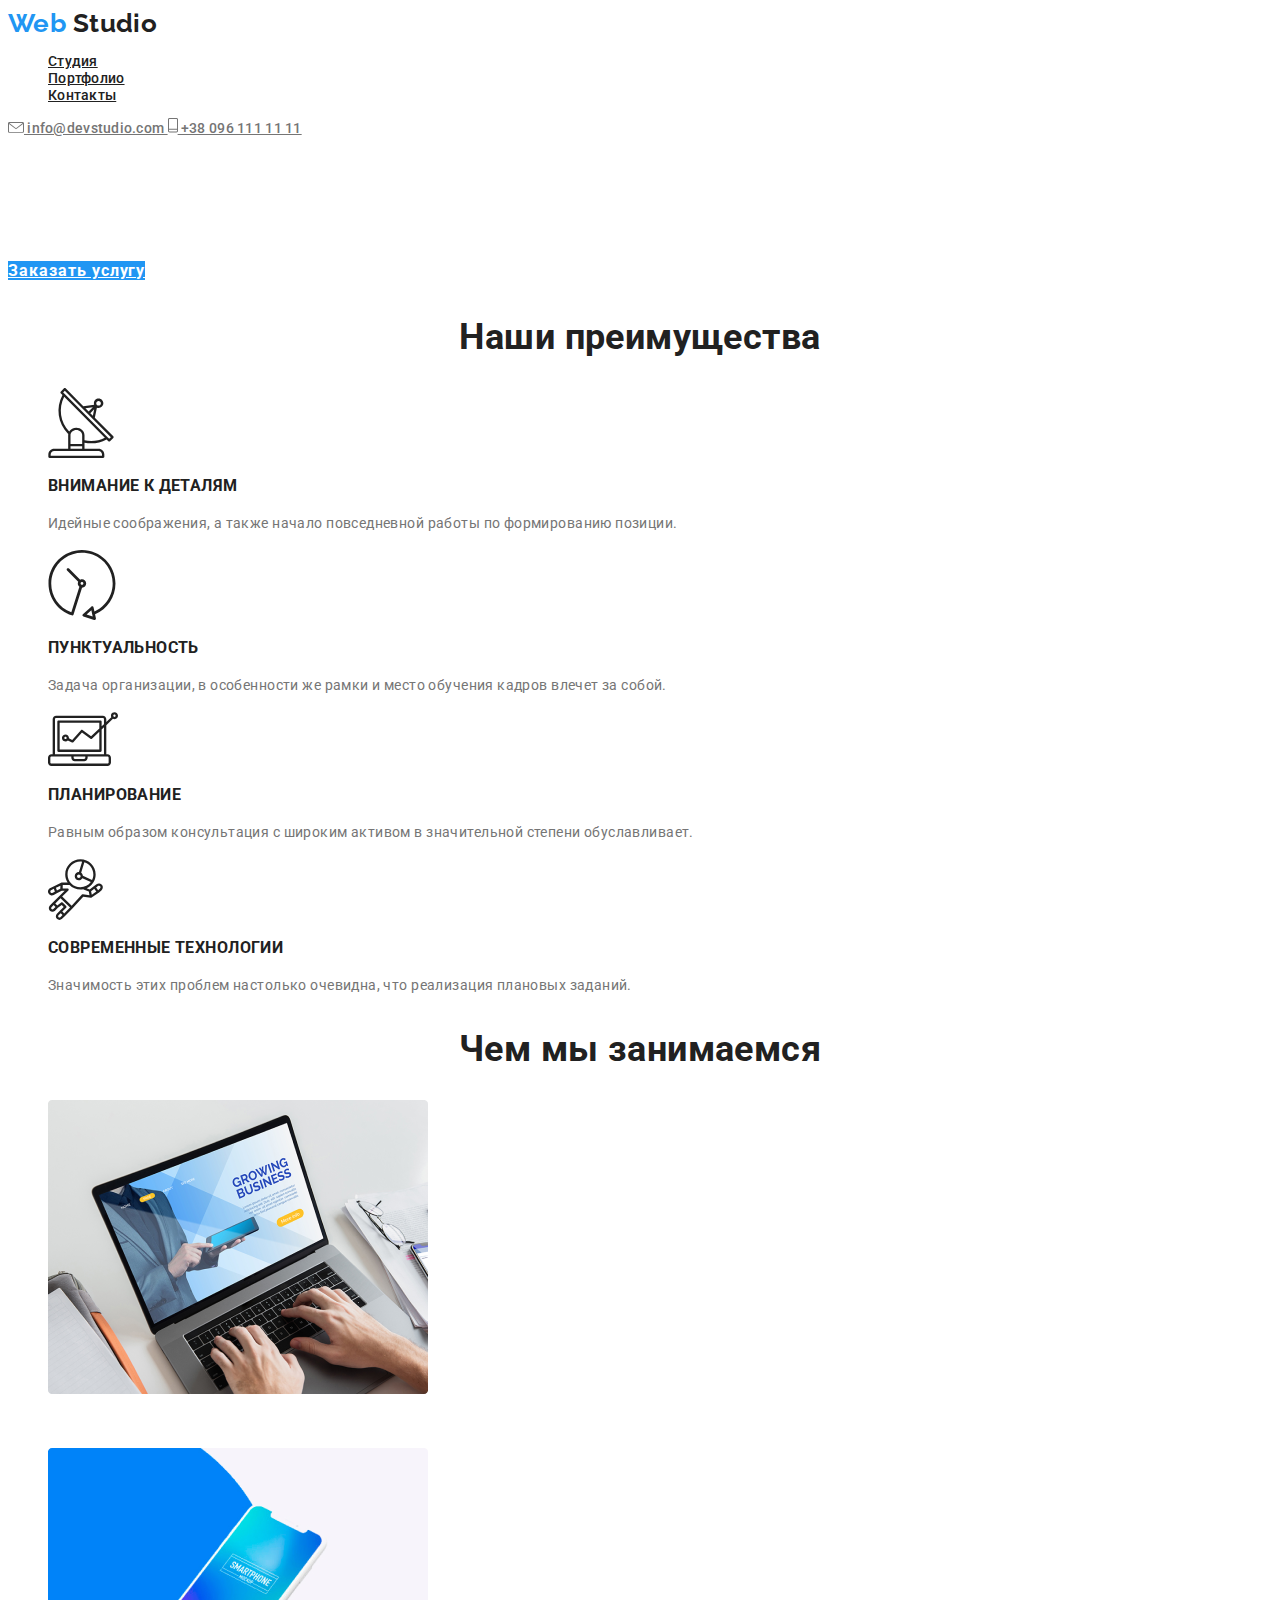
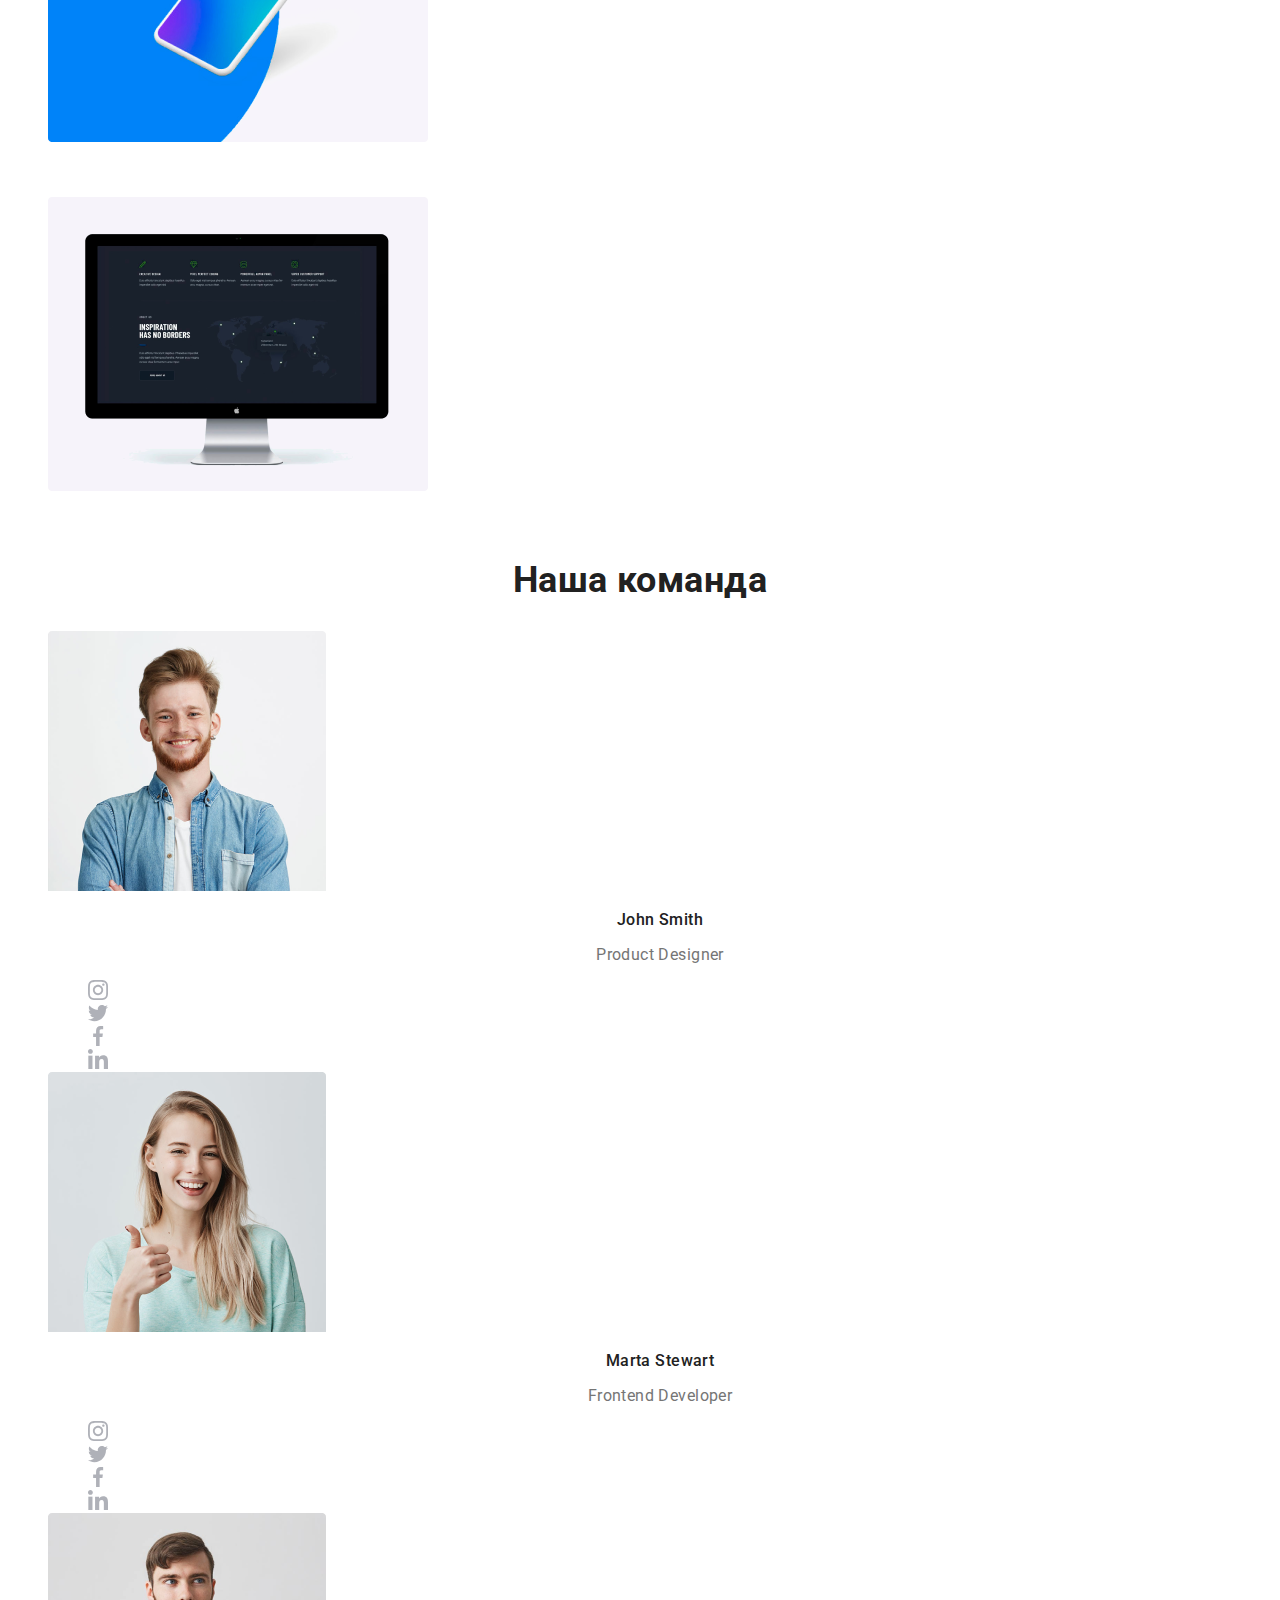
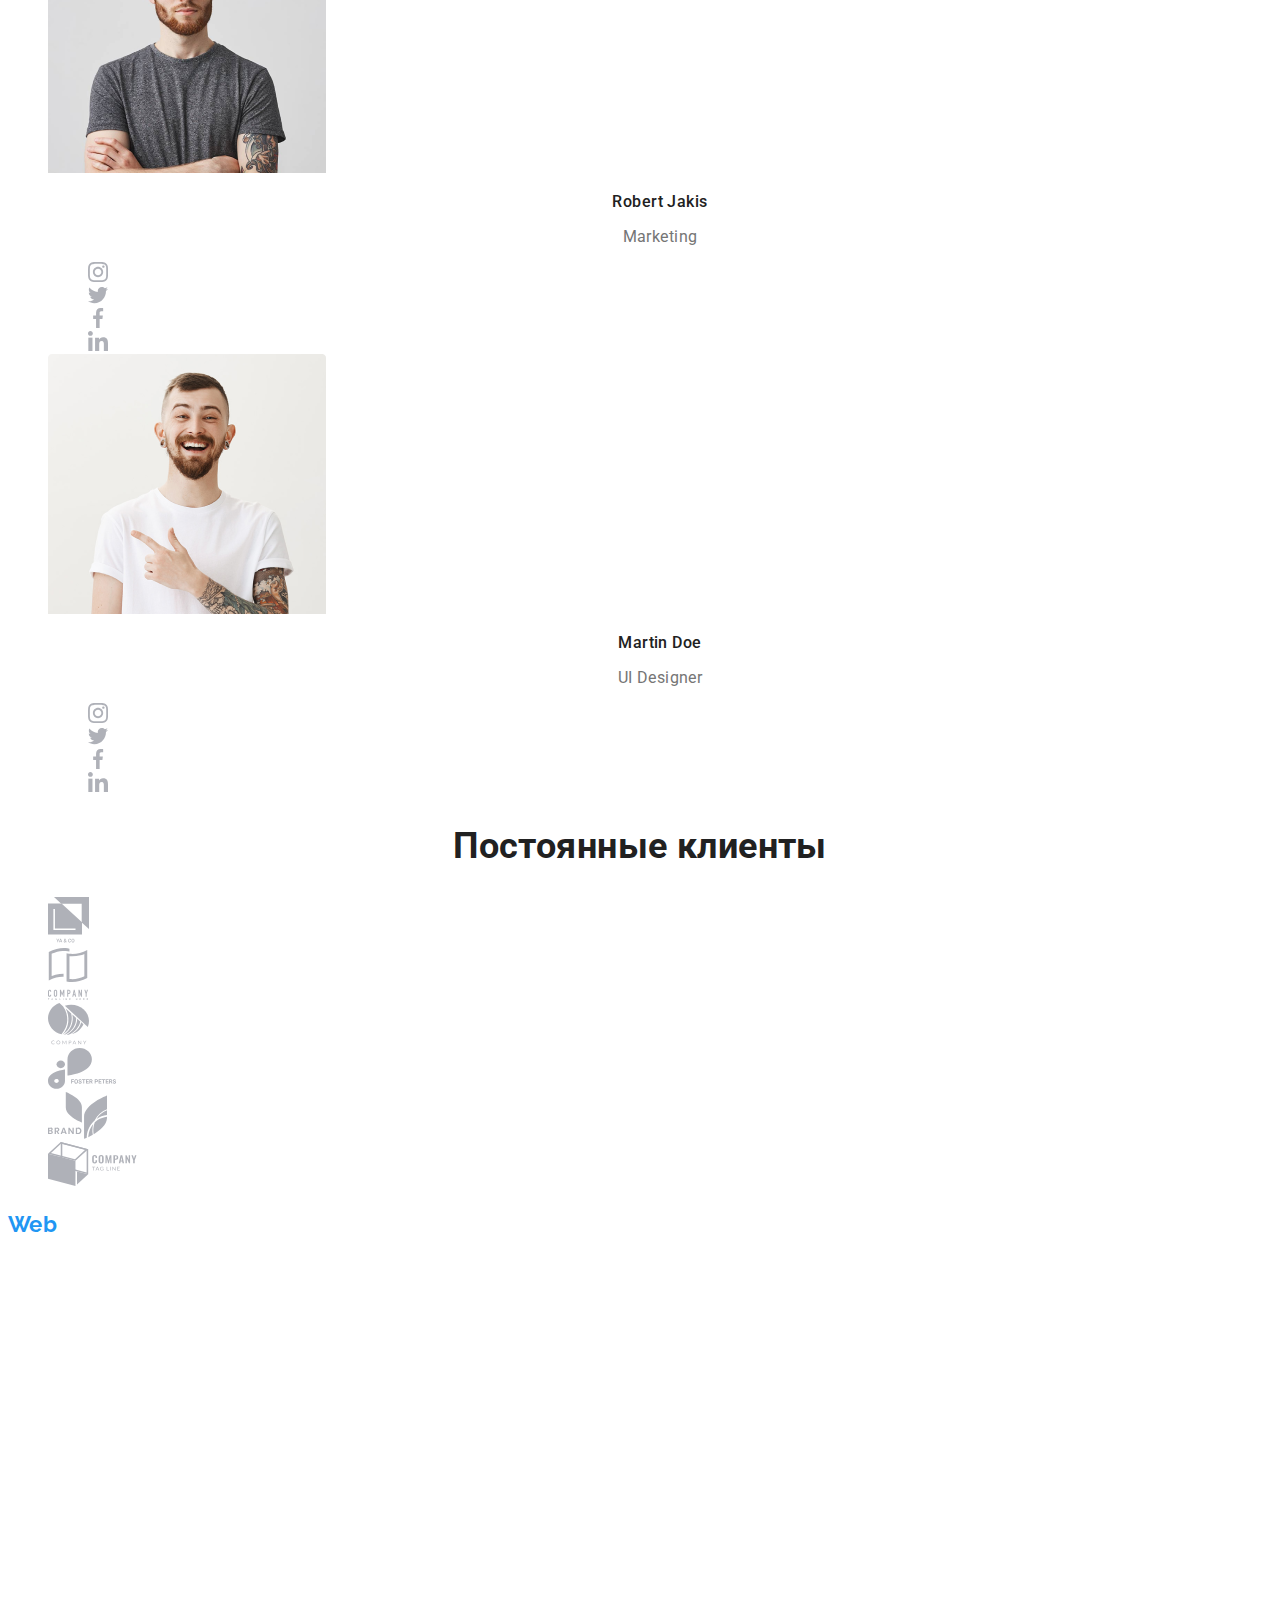
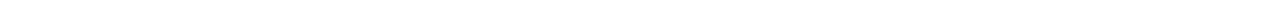
<file: index.html>
<!DOCTYPE html>
<html lang="ru">
  <head>
    <meta charset="UTF-8" />
    <meta name="viewport" content="width=device-width, initial-scale=1.0" />
    <title>Document</title>
    <link
      rel="stylesheet"
      href="https://fonts.googleapis.com/css2?family=Raleway:wght@700&family=Roboto:wght@500;700;900"
    />
    <link rel="stylesheet" href="./css/main.css" />
  </head>
  <body>
    <!--Шапка-->
    <header>
      <a href="/" class="logo">
        <span class="logo-web">Web</span>
        Studio</a
      >
      <nav>
        <ul class="site-nav">
          <li><a href="">Студия</a></li>
          <li><a href="./portfolio.html">Портфолио</a></li>
          <li><a href="">Контакты</a></li>
        </ul>
      </nav>
      <a href="mailto:info@devstudio.com" class="contacts">
        <img src="./images/envelope-icon.svg" alt="Конверт" />
        info@devstudio.com
      </a>
      <a href="tel:+380961111111" class="contacts">
        <img src="./images/phone-icon.svg" alt="Телефон" />
        +38 096 111 11 11
      </a>
    </header>
    <main>
      <!--Герой-->
      <section class="hero">
        <h1 class="hero-title">эффективные решения для вашего бизнеса</h1>
        <a href="" class="button primary">Заказать услугу</a>
      </section>

      <!--Преимущества-->
      <section class="section">
        <h2 class="section-title">Наши преимущества</h2>
        <ul class="advantages-list">
          <li>
            <img src="./images/antenna.svg" alt="Антенна" />
            <h3 class="title">Внимание к деталям</h3>
            <p class="text">
              Идейные соображения, а также начало повседневной работы по
              формированию позиции.
            </p>
          </li>
          <li>
            <img src="./images/clock.svg" alt="Часы" />
            <h3 class="title">Пунктуальность</h3>
            <p class="text">
              Задача организации, в особенности же рамки и место обучения кадров
              влечет за собой.
            </p>
          </li>
          <li>
            <img src="./images/notebook.svg" alt="Ноутбук" />
            <h3 class="title">Планирование</h3>
            <p class="text">
              Равным образом консультация с широким активом в значительной
              степени обуславливает.
            </p>
          </li>
          <li>
            <img src="./images/astronaut.svg" alt="Астронавт" />
            <h3 class="title">Современные технологии</h3>
            <p class="text">
              Значимость этих проблем настолько очевидна, что реализация
              плановых заданий.
            </p>
          </li>
        </ul>
      </section>
      <!--Чем мы занимаемся-->
      <section class="section">
        <h2 class="section-title">Чем мы занимаемся</h2>
        <ul class="we-do">
          <li>
            <img src="./images/notebook-adv.png" alt="Ноутбук" />
            <h3 class="title">Десктопные приложения</h3>
          </li>
          <li>
            <img src="./images/phone-adv.png" alt="Смартфон" />
            <h3 class="title">Мобильные приложения</h3>
          </li>
          <li>
            <img src="./images/imac-adv.png" alt="Компьютер" />
            <h3 class="title">Дизайнерские решения</h3>
          </li>
        </ul>
      </section>
      <!--Наша команда-->
      <section class="section">
        <h2 class="section-title">Наша команда</h2>
        <ul class="team">
          <li>
            <img
              src="./images/John-designer.png"
              alt="Фото продуктового дизайнера"
            />
            <h3 class="worker">John Smith</h3>
            <p class="profession">Product Designer</p>
            <ul>
              <li>
                <a href="">
                  <img src="./images/instagram.svg" alt="Instagram" />
                </a>
              </li>
              <li>
                <a href="">
                  <img src="./images/twitter.svg" alt="Twitter" />
                </a>
              </li>
              <li>
                <a href="">
                  <img src="./images/facebook.svg" alt="Facebook" />
                </a>
              </li>
              <li>
                <a href="">
                  <img src="./images/linkedin.svg" alt="LinkedIn" />
                </a>
              </li>
            </ul>
          </li>
          <li>
            <img
              src="./images/Marta-frontend.png"
              alt="Фото фронтенд разработчика"
            />
            <h3 class="worker">Marta Stewart</h3>
            <p class="profession">Frontend Developer</p>
            <ul>
              <li>
                <a href="">
                  <img src="./images/instagram.svg" alt="Instagram" />
                </a>
              </li>
              <li>
                <a href="">
                  <img src="./images/twitter.svg" alt="Twitter" />
                </a>
              </li>
              <li>
                <a href="">
                  <img src="./images/facebook.svg" alt="Facebook" />
                </a>
              </li>
              <li>
                <a href="">
                  <img src="./images/linkedin.svg" alt="LinkedIn" />
                </a>
              </li>
            </ul>
          </li>
          <li>
            <img src="./images/Robert-marketing.png" alt="Фото маркетолога" />
            <h3 class="worker">Robert Jakis</h3>
            <p class="profession">Marketing</p>
            <ul>
              <li>
                <a href="">
                  <img src="./images/instagram.svg" alt="Instagram" />
                </a>
              </li>
              <li>
                <a href="">
                  <img src="./images/twitter.svg" alt="Twitter" />
                </a>
              </li>
              <li>
                <a href="">
                  <img src="./images/facebook.svg" alt="Facebook" />
                </a>
              </li>
              <li>
                <a href="">
                  <img src="./images/linkedin.svg" alt="LinkedIn" />
                </a>
              </li>
            </ul>
          </li>
          <li>
            <img src="./images/Martin-ui.png" alt="Фото дизайнера" />
            <h3 class="worker">Martin Doe</h3>
            <p class="profession">UI Designer</p>
            <ul>
              <li>
                <a href="">
                  <img src="./images/instagram.svg" alt="Instagram" />
                </a>
              </li>
              <li>
                <a href="">
                  <img src="./images/twitter.svg" alt="Twitter" />
                </a>
              </li>
              <li>
                <a href="">
                  <img src="./images/facebook.svg" alt="Facebook" />
                </a>
              </li>
              <li>
                <a href="">
                  <img src="./images/linkedin.svg" alt="LinkedIn" />
                </a>
              </li>
            </ul>
          </li>
        </ul>
      </section>
      <!--Клиенты-->
      <section class="section">
        <h2 class="section-title">Постоянные клиенты</h2>
        <ul>
          <li>
            <a href="">
              <img src="./images/client-1.svg" alt="Постоянные клиент" />
            </a>
          </li>
          <li>
            <a href="">
              <img src="./images/client-2.svg" alt="Постоянный клиент" />
            </a>
          </li>
          <li>
            <a href="">
              <img src="./images/client-3.svg" alt="Постоянный клиент" />
            </a>
          </li>
          <li>
            <a href="">
              <img src="./images/client-4.svg" alt="Постоянный клиент" />
            </a>
          </li>
          <li>
            <a href="">
              <img src="./images/client-5.svg" alt="Постоянный клиент" />
            </a>
          </li>
          <li>
            <a href="">
              <img src="./images/client-6.svg" alt="Постоянный клиент" />
            </a>
          </li>
        </ul>
      </section>
    </main>
    <footer>
      <p class="footer-logo">
        <span class="logo-web">Web</span>
        Studio
      </p>
      <address class="footer-address">
        г. Киев, пр-т Леси Украинки, 26 <br />
        <a href="mailto:info@example.com" class="footer-contacts"
          >info@example.com</a
        ><br />
        <a href="tel:+380991111111" class="footer-contacts">+38 099 111 11 11</a
        ><br />
      </address>
      <p class="call-action">присоединяйтесь</p>
      <ul>
        <li>
          <a href="">
            <img src="./images/instagram-elipse.svg" alt="Наш Instagram" />
          </a>
        </li>
        <li>
          <a href="">
            <img src="./images/twitter-elipse.svg" alt="Наш Twitter" />
          </a>
        </li>
        <li>
          <a href="">
            <img src="./images/facebook-elipse.svg" alt="Наш Facebook" />
          </a>
        </li>
        <li>
          <a href="">
            <img src="./images/linkedin-elipse.svg" alt="Наш LinkedIn" />
          </a>
        </li>
      </ul>
      <p class="developed-by">2020 | Developed by GoIT Students</p>
    </footer>
  </body>
</html>
</file>
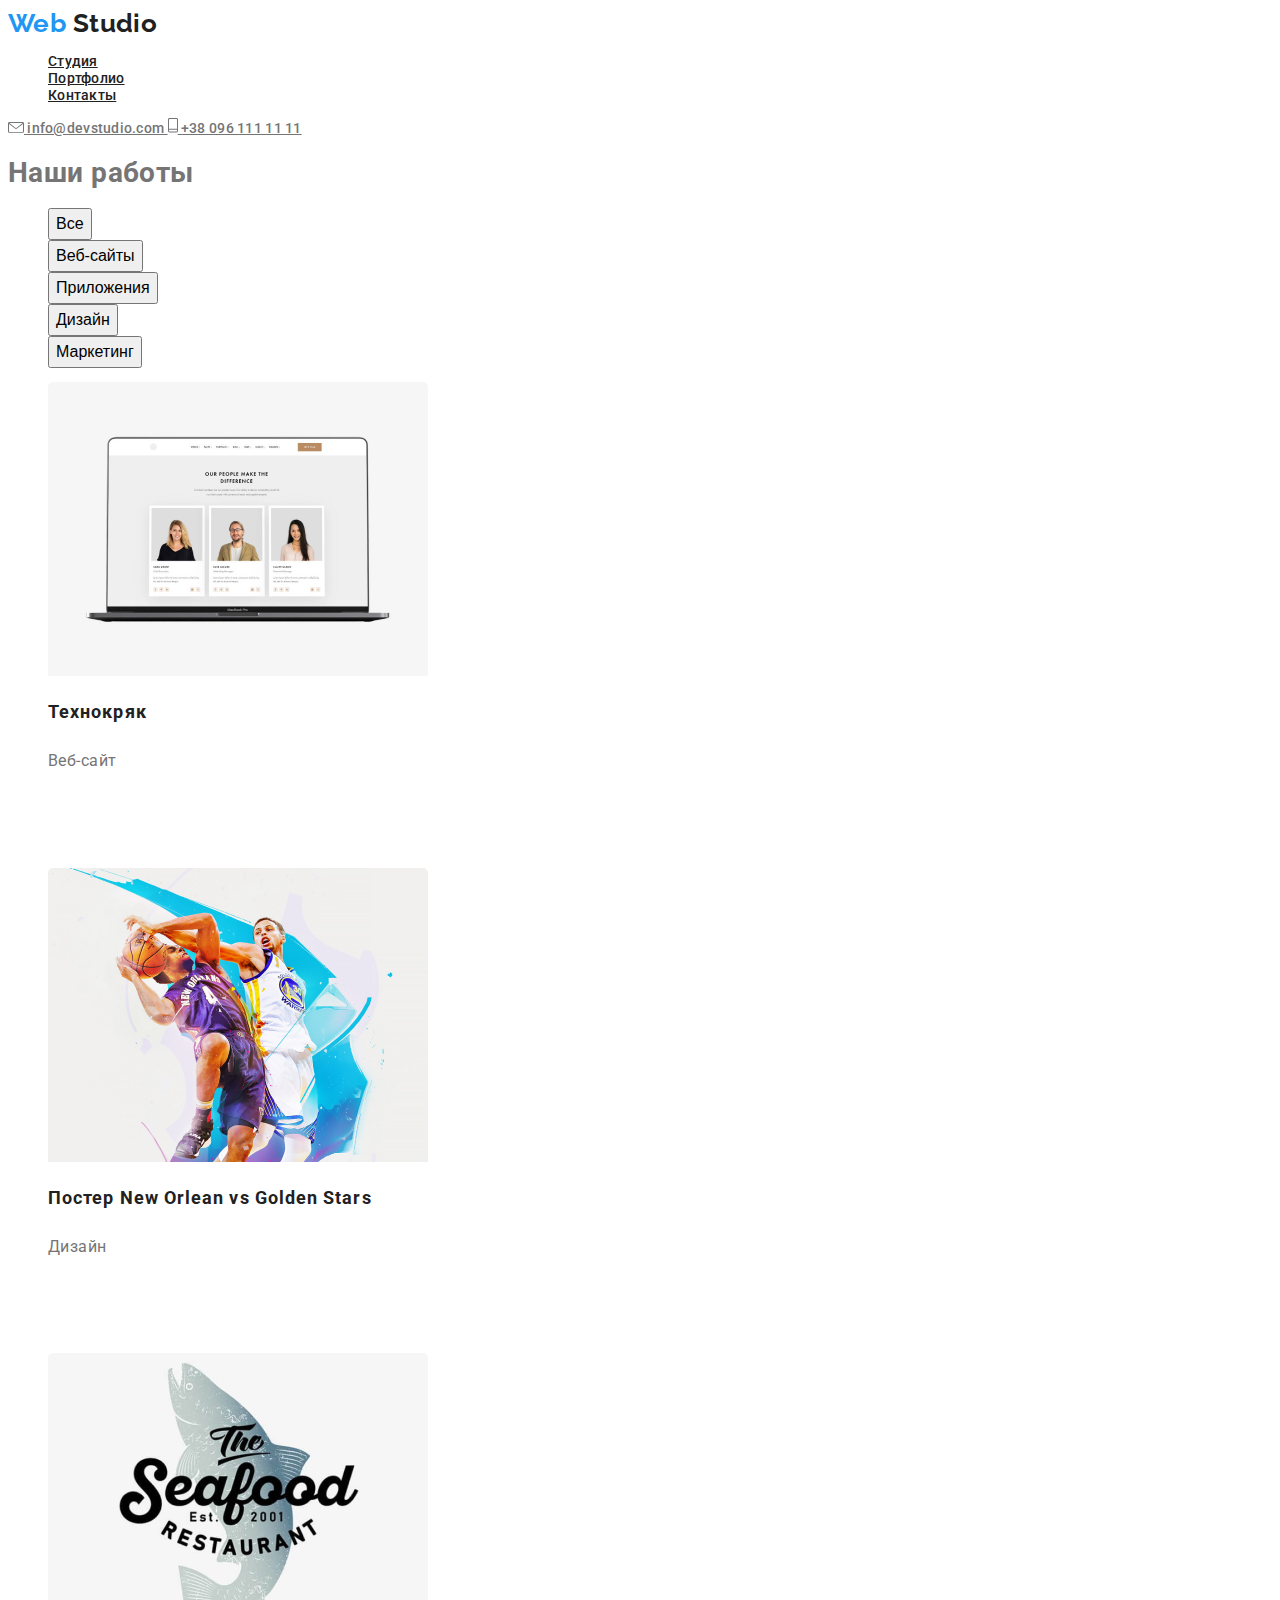
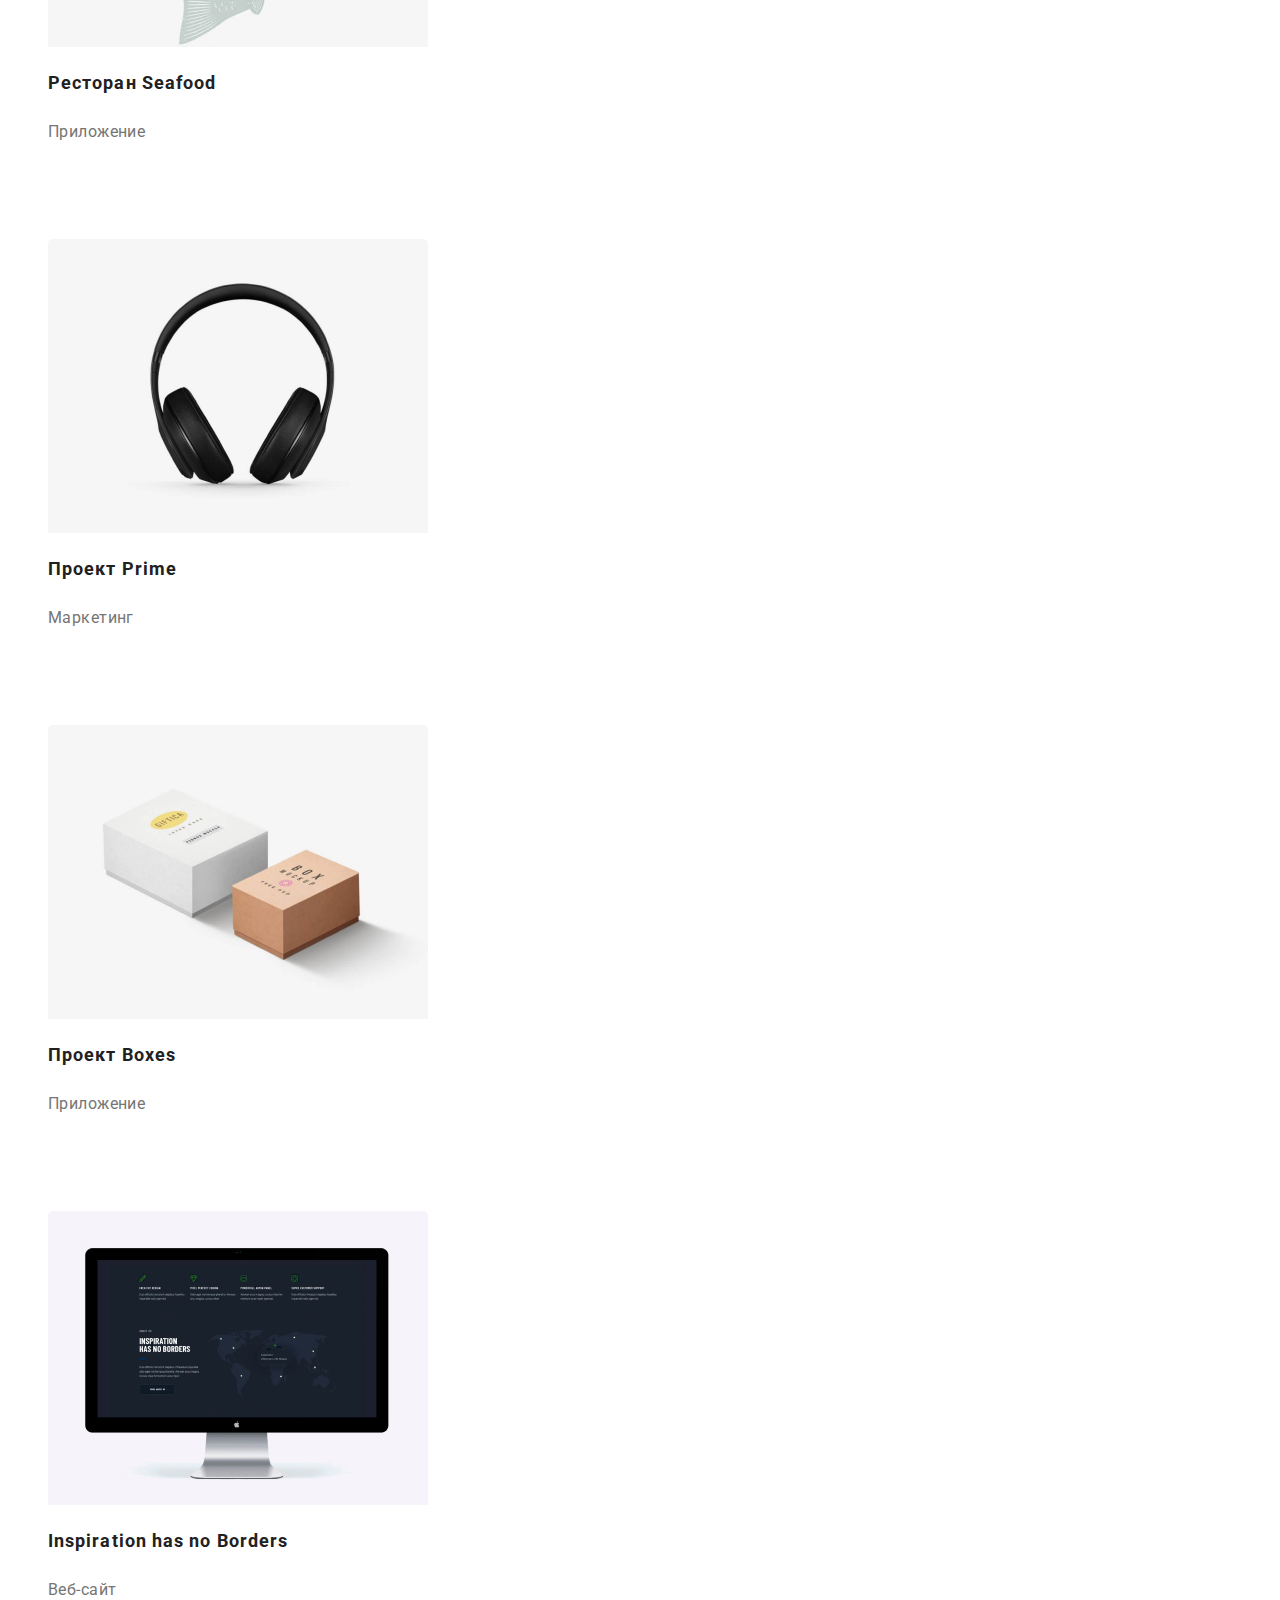
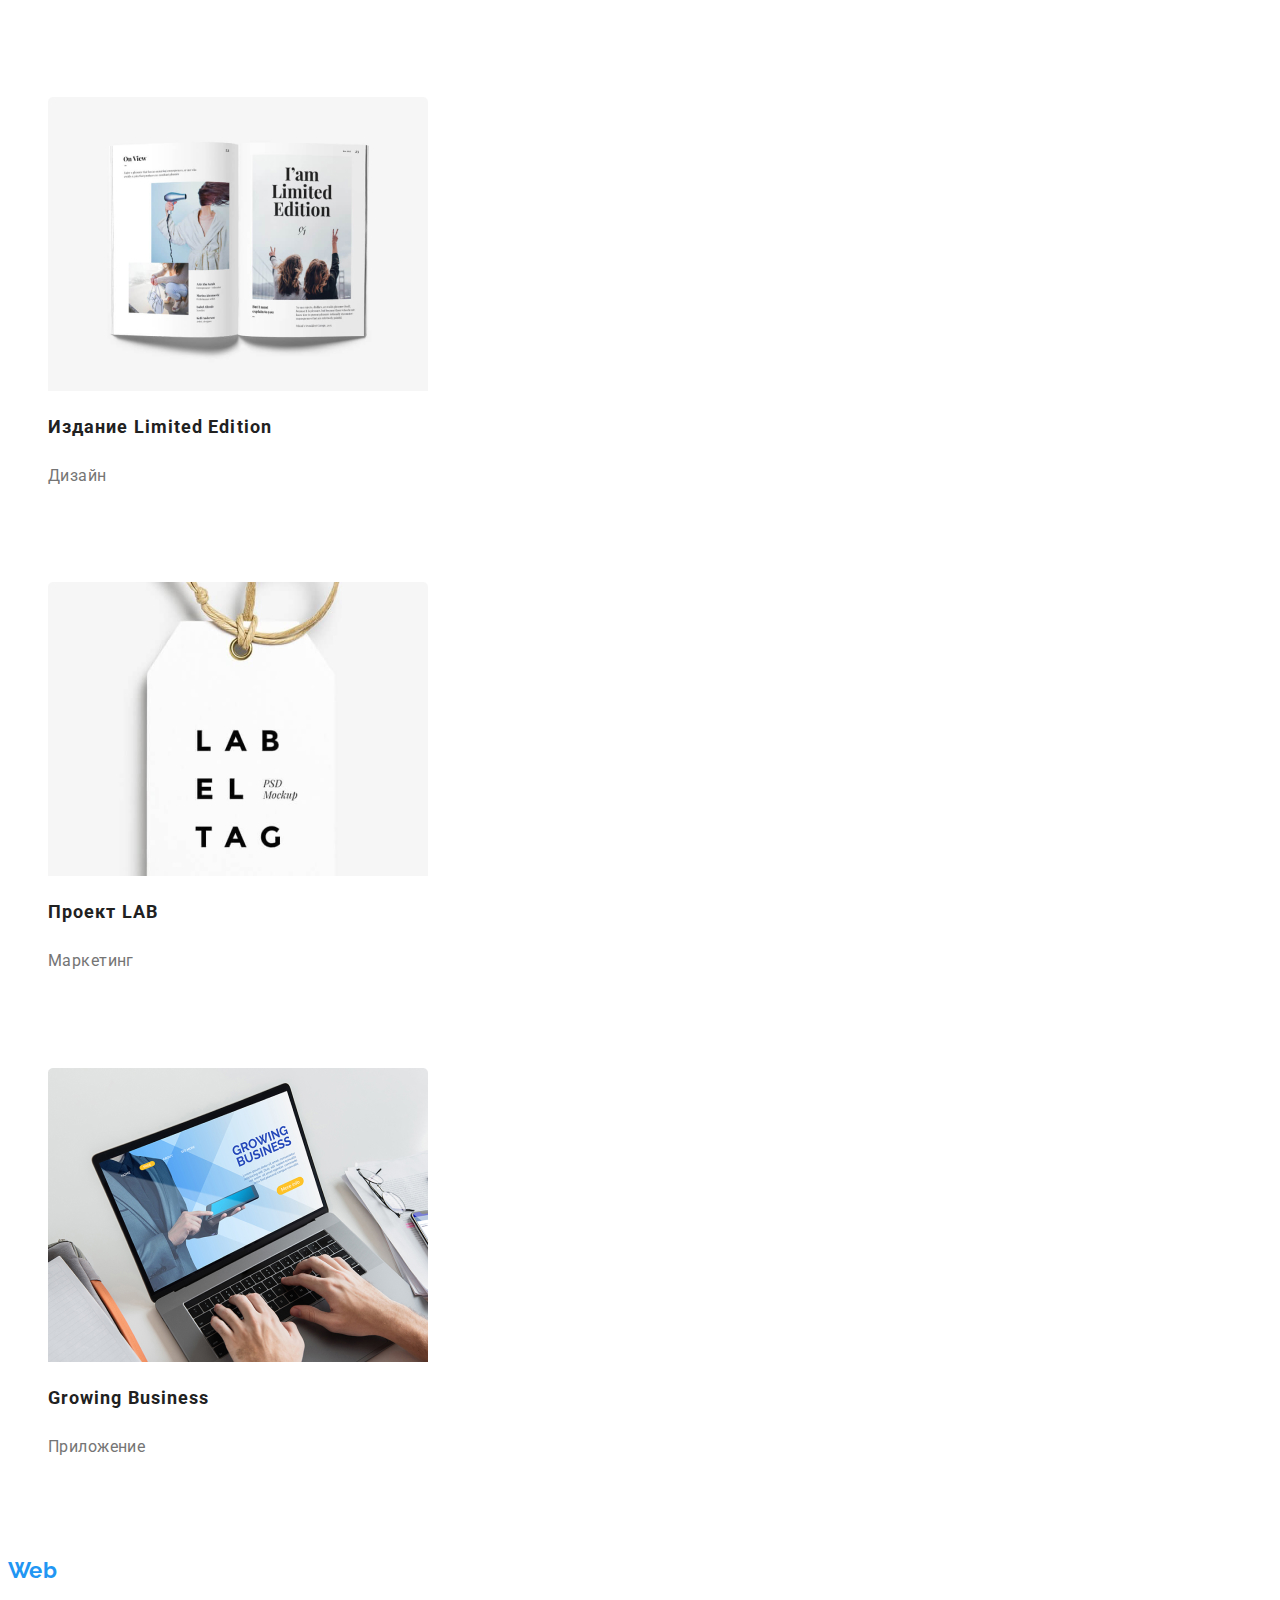
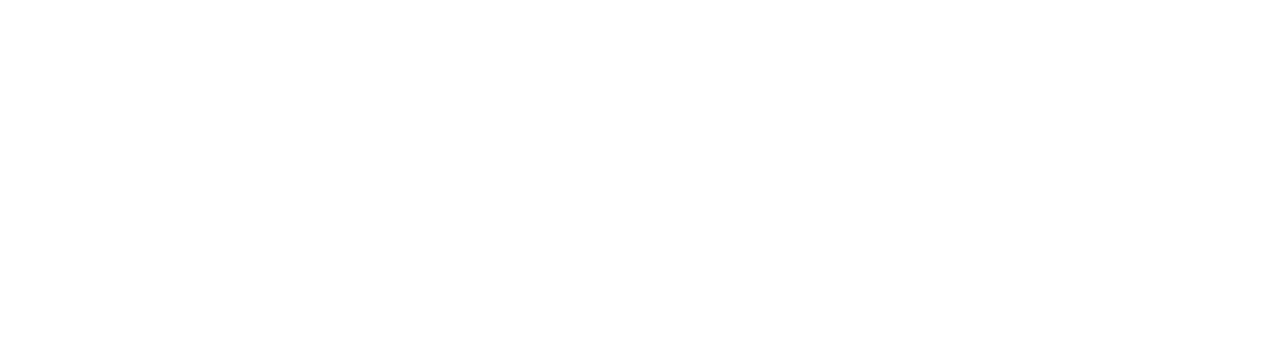
<file: portfolio.html>
<!DOCTYPE html>
<html lang="en">
  <head>
    <meta charset="UTF-8" />
    <meta name="viewport" content="width=device-width, initial-scale=1.0" />
    <title>Portfolio</title>
    <link
      rel="stylesheet"
      href="https://fonts.googleapis.com/css2?family=Raleway:wght@700&family=Roboto:wght@500;700;900"
    />
    <link rel="stylesheet" href="./css/main.css" />
    <link rel="stylesheet" href="./css/portfolio.css" />
  </head>
  <body>
    <!--Шапка-->
    <header>
      <a href="/" class="logo">
        <span class="logo-web">Web</span>
        Studio</a
      >
      <nav>
        <ul class="site-nav">
          <li><a href="">Студия</a></li>
          <li><a href="./portfolio.html">Портфолио</a></li>
          <li><a href="">Контакты</a></li>
        </ul>
      </nav>
      <a href="mailto:info@devstudio.com" class="contacts">
        <img src="./images/envelope-icon.svg" alt="Конверт" />
        info@devstudio.com
      </a>
      <a href="tel:+380961111111" class="contacts">
        <img src="./images/phone-icon.svg" alt="Телефон" />
        +38 096 111 11 11
      </a>
    </header>
    <main>
      <section>
        <h1>Наши работы</h1>
        <ul class="filter">
          <li><button type="button" class="filter-button">Все</button></li>
          <li>
            <button type="button" class="filter-button">Веб-сайты</button>
          </li>
          <li>
            <button type="button" class="filter-button">Приложения</button>
          </li>
          <li><button type="button" class="filter-button">Дизайн</button></li>
          <li>
            <button type="button" class="filter-button">Маркетинг</button>
          </li>
        </ul>
        <ul class="our-portfolio">
          <li>
            <a href="" class="link">
              <img
                src="./images/portfolio-tekhnokryak.jpg"
                alt="Веб-сайт технокряк"
              />
              <h2 class="title">Технокряк</h2>
              <p class="description">Веб-сайт</p>
              <p class="text">
                Технокряк это современная площадка распространения коронавируса.
                Компании используют эту платформу для цифрового шпионажа и атак
                на защищённые сервера конкурентов.
              </p>
            </a>
          </li>
          <li>
            <a href="" class="link">
              <img
                src="./images/portfolio-baskeball.jpg"
                alt="Постер New Orlean vs Golden Stars"
              />
              <h2 class="title">Постер New Orlean vs Golden Stars</h2>
              <p class="description">Дизайн</p>
              <p class="text">
                Технокряк это современная площадка распространения коронавируса.
                Компании используют эту платформу для цифрового шпионажа и атак
                на защищённые сервера конкурентов.
              </p>
            </a>
          </li>
          <li>
            <a href="" class="link">
              <img
                src="./images/portfolio-seafood.jpg"
                alt="Логотип ресторана Seafood"
              />
              <h2 class="title">Ресторан Seafood</h2>
              <p class="description">Приложение</p>
              <p class="text">
                Технокряк это современная площадка распространения коронавируса.
                Компании используют эту платформу для цифрового шпионажа и атак
                на защищённые сервера конкурентов.
              </p>
            </a>
          </li>
          <li>
            <a href="" class="link">
              <img src="./images/portfolio-headset.jpg" alt="Фото наушников" />
              <h2 class="title">Проект Prime</h2>
              <p class="description">Маркетинг</p>
              <p class="text">
                Технокряк это современная площадка распространения коронавируса.
                Компании используют эту платформу для цифрового шпионажа и атак
                на защищённые сервера конкурентов.
              </p>
            </a>
          </li>
          <li>
            <a href="" class="link">
              <img src="./images/portfolio-boxes.jpg" alt="Макет коробочек" />
              <h2 class="title">Проект Boxes</h2>
              <p class="description">Приложение</p>
              <p class="text">
                Технокряк это современная площадка распространения коронавируса.
                Компании используют эту платформу для цифрового шпионажа и атак
                на защищённые сервера конкурентов.
              </p>
            </a>
          </li>
          <li>
            <a href="" class="link">
              <img
                src="./images/portfolio-imac.jpg "
                alt="Веб-сайт Inspiration has no Borders"
              />
              <h2 class="title">Inspiration has no Borders</h2>
              <p class="description">Веб-сайт</p>
              <p class="text">
                Технокряк это современная площадка распространения коронавируса.
                Компании используют эту платформу для цифрового шпионажа и атак
                на защищённые сервера конкурентов.
              </p>
            </a>
          </li>
          <li>
            <a href="" class="link">
              <img
                src="./images/portfolio-magazine.jpg"
                alt="Журнал Limited Edition"
              />
              <h2 class="title">Издание Limited Edition</h2>
              <p class="description">Дизайн</p>
              <p class="text">
                Технокряк это современная площадка распространения коронавируса.
                Компании используют эту платформу для цифрового шпионажа и атак
                на защищённые сервера конкурентов.
              </p>
            </a>
          </li>
          <li>
            <a href="" class="link">
              <img src="./images/portfolio-lab.jpg" alt="Бирка Lab" />
              <h2 class="title">Проект LAB</h2>
              <p class="description">Маркетинг</p>
              <p class="text">
                Технокряк это современная площадка распространения коронавируса.
                Компании используют эту платформу для цифрового шпионажа и атак
                на защищённые сервера конкурентов.
              </p>
            </a>
          </li>
          <li>
            <a href="" class="link">
              <img
                src="./images/portfolio-notebook.jpg"
                alt="Приложение Growing Business"
              />
              <h2 class="title">Growing Business</h2>
              <p class="description">Приложение</p>
              <p class="text">
                Технокряк это современная площадка распространения коронавируса.
                Компании используют эту платформу для цифрового шпионажа и атак
                на защищённые сервера конкурентов.
              </p>
            </a>
          </li>
        </ul>
      </section>
    </main>
    <footer>
      <p class="footer-logo">
        <span class="logo-web">Web</span>
        Studio
      </p>
      <address class="footer-address">
        г. Киев, пр-т Леси Украинки, 26 <br />
        <a href="mailto:info@example.com" class="footer-contacts"
          >info@example.com</a
        ><br />
        <a href="tel:+380991111111" class="footer-contacts">+38 099 111 11 11</a
        ><br />
      </address>
      <p class="call-action">присоединяйтесь</p>
      <ul>
        <li>
          <a href="">
            <img src="./images/instagram-elipse.svg" alt="Наш Instagram" />
          </a>
        </li>
        <li>
          <a href="">
            <img src="./images/twitter-elipse.svg" alt="Наш Twitter" />
          </a>
        </li>
        <li>
          <a href="">
            <img src="./images/facebook-elipse.svg" alt="Наш Facebook" />
          </a>
        </li>
        <li>
          <a href="">
            <img src="./images/linkedin-elipse.svg" alt="Наш LinkedIn" />
          </a>
        </li>
      </ul>
      <p class="developed-by">2020 | Developed by GoIT Students</p>
    </footer>
  </body>
</html>
</file>
<file: css/main.css>
/* collor: #2196F3 - logo and all hover/focus elements
color: #757575  - цвет основого текста
color: #212121 - цвет вторичного текста
color: #FFFFFF - белый цвет (фон и текст)
color: #F5F4FA - вторичный цвет фона
color: rgba(255, 255, 255, 0.6) - цвет текста в футтере
*/

:root {
  --primary-text-color: #757575;
  --secondary-text-color: #212121;
  --accent-color: #2196f3;
  --primary-white-color: #ffffff;
  --secondary-bg-color: #f5f4fa;
}

body {
  background-color: var(--primary-white-color);
  color: var(--primary-text-color);
  font-family: Roboto, sans-serif;
  font-size: 14px;
  letter-spacing: 0.03em;
}

/* Logo header*/

.logo {
  font-family: Raleway, sans-serif;
  color: var(--secondary-text-color);
  font-weight: 700;
  font-size: 26px;
  line-height: 1.2;
  text-decoration: none;
}

.logo-web {
  font-family: Raleway, sans-serif;
  color: var(--accent-color);
}

.logo:hover,
.logo:focus {
  color: var(--accent-color);
}

ul {
  list-style: none;
}

/* Site navigation */

.site-nav a {
  color: var(--secondary-text-color);
  font-weight: 500;
  line-height: 1.14;
  letter-spacing: 0.02em;
}

.site-nav a:hover,
.site-nav a:focus {
  color: var(--accent-color);
}

/* Contacts */

.contacts {
  color: var(--primary-text-color);
  font-weight: 500;
  line-height: 1.14;
  letter-spacing: 0.02em;
}

.contacts:hover,
.contacts:focus {
  color: var(--accent-color);
}

/* Hero */
.hero-title {
  color: var(--primary-white-color);
  font-weight: 900;
  font-size: 44px;
  line-height: 1.36;
  letter-spacing: 0.06em;
  text-align: center;
  text-transform: uppercase;
}

/* Section */
.section-title {
  color: var(--secondary-text-color);
  font-weight: 700;
  font-size: 36px;
  line-height: 1.17;
  text-align: center;
}

/* Advantages */

.advantages-list .title {
  color: var(--secondary-text-color);
  font-weight: 700;
  line-height: 1.14;
  text-transform: uppercase;
}

.advantages-list .text {
  line-height: 1.71;
}

/* What we do */

.we-do .title {
  color: var(--primary-white-color);
  font-weight: 700;
  line-height: 1.14;
  text-align: center;
  text-transform: uppercase;
}

/* Our team */

.team .worker {
  color: var(--secondary-text-color);
  font-weight: 500;
  font-size: 16px;
  line-height: 1.19;
  text-align: center;
}

.team .profession {
  font-size: 16px;
  line-height: 1.19;
  text-align: center;
}

/* Footer */
footer {
  color: var(--primary-white-color);
}

.footer-logo {
  font-weight: 700;
  font-size: 22px;
  line-height: 1.18;
}

.footer-address {
  font-size: 14px;
  line-height: 1.71;
}

.footer-contacts {
  color: rgba(255, 255, 255, 0.6);
}

.footer-contacts:hover,
.footer-contacts:focus {
  color: var(--accent-color);
}

.developed-by {
  color: rgba(255, 255, 255, 0.4);
  font-size: 14px;
  line-height: 1.71;
}

/* Buttons */
.button {
  color: var(--secondary-text-color);
  background-color: var(--primary-white-color);
}

.button.primary {
  color: var(--primary-white-color);
  background-color: var(--accent-color);
}

.hero > .button.primary {
  font-weight: 700;
  font-size: 16px;
  align-items: center;
  text-align: center;
  line-height: 1.88;
  letter-spacing: 0.06em;
}
</file>
<file: css/portfolio.css>
:root {
  --primary-text-color: #757575;
  --secondary-text-color: #212121;
  --accent-color: #2196f3;
  --primary-white-color: #ffffff;
  --secondary-bg-color: #f5f4fa;
}

/* Filter buttons */

.filter-button {
  font-weight: 500;
  font-size: 16px;
  line-height: 1.63;
  text-align: center;
}

.filter-button:focus,
.filter-button:hover {
  color: var(--primary-white-color);
  background-color: var(--accent-color);
}

/* Our portfolio */

.our-portfolio .link {
  color: var(--secondary-text-color);
  text-decoration: none;
}

.our-portfolio .title {
  font-weight: 700;
  font-size: 18px;
  line-height: 2;
  letter-spacing: 0.06em;
}

.our-portfolio .description {
  font-size: 16px;
  line-height: 1.88;
  color: var(--primary-text-color);
}

.our-portfolio .text {
  font-size: 18px;
  line-height: 1.55;
  color: var(--primary-white-color);
}
</file>
